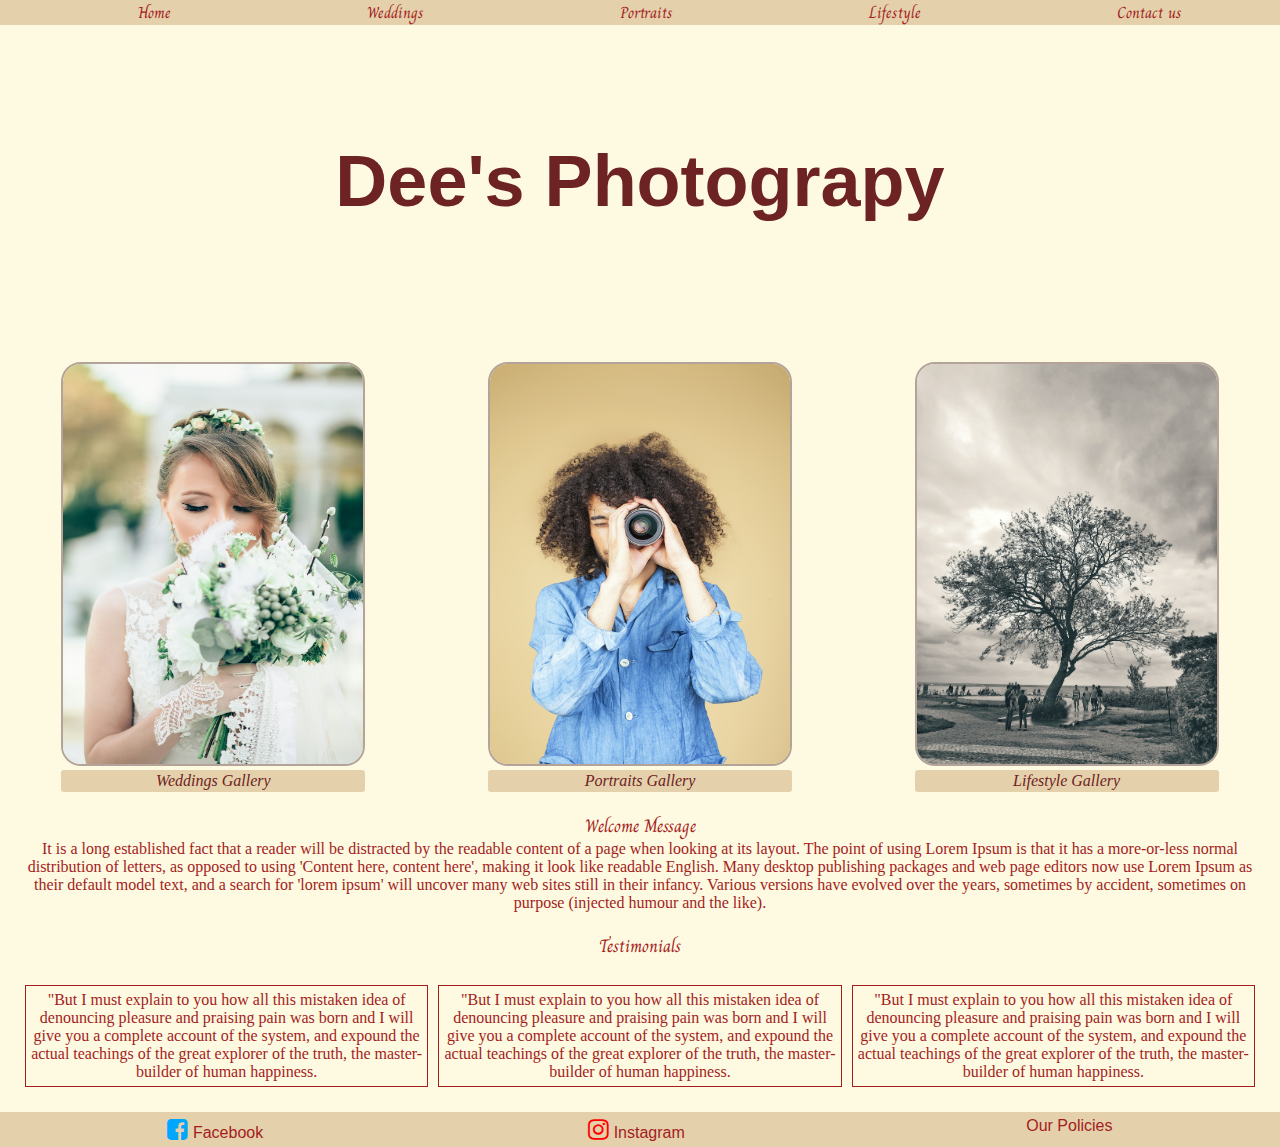
<file: index.html>
<!DOCTYPE html>
<html lang="en">
  <head>
    <meta charset="UTF-8" />
    <meta name="viewport" content="width=device-width, initial-scale=1.0" />
    <title>Deephptpgraphy</title>
    <link rel="stylesheet" href="styles.css" />
    <link rel="preconnect" href="https://fonts.googleapis.com" />
    <link rel="preconnect" href="https://fonts.gstatic.com" crossorigin />
    <link
      href="https://fonts.googleapis.com/css2?family=Charm:wght@400;700&family=Comic+Neue:ital,wght@0,300;0,400;0,700;1,300;1,400;1,700&family=Rubik&display=swap"
      rel="stylesheet"
    />
    <link
      rel="stylesheet"
      href="https://cdnjs.cloudflare.com/ajax/libs/font-awesome/4.7.0/css/font-awesome.min.css"
    />
  </head>
  <body>
    <!-- Navigation section-->
    <nav class="navlist">
      <ul>
        <div>
          <li><a href="index.html"> Home</a></li>
        </div>
        <li><a href="index.html">Weddings</a></li>
        <li><a href="index.html">Portraits</a></li>
        <li><a href="index.html">Lifestyle</a></li>
        <li><a href="contact.html">Contact us</a></li>
      </ul>
    </nav>
    <!--Header section-->
    <header class="page-header"><h1>Dee's Photograpy</h1></header>
    <!--Banner section-->
    <main class="images-section">
      <div>
        <figure>
          <img
            src="photos/img3.jpg"
            alt="Girl smelling flower on wedding day"
            width="300px"
            height="400px"
          />
          <figcaption>Weddings Gallery</figcaption>
        </figure>
      </div>
      <div>
        <figure>
          <img
            src="photos/img5.jpg"
            alt="Hairy many holding camera lens"
            width="300px"
            height="400px"
          />
          <figcaption>Portraits Gallery</figcaption>
        </figure>
      </div>
      <div>
        <figure>
          <img
            src="photos/img6.jpg"
            alt="Image of a tree in autumn"
            width="300px"
            height="400px"
          />
          <figcaption>Lifestyle Gallery</figcaption>
        </figure>
      </div>
    </main>
    <!--Welcome message section-->
    <section class="message-section">
      <div>
        <h3>Welcome Message</h3>
        <span>
          <p>
            It is a long established fact that a reader will be distracted by
            the readable content of a page when looking at its layout. The point
            of using Lorem Ipsum is that it has a more-or-less normal
            distribution of letters, as opposed to using 'Content here, content
            here', making it look like readable English. Many desktop publishing
            packages and web page editors now use Lorem Ipsum as their default
            model text, and a search for 'lorem ipsum' will uncover many web
            sites still in their infancy. Various versions have evolved over the
            years, sometimes by accident, sometimes on purpose (injected humour
            and the like).
          </p></span
        >
      </div>
    </section>
    <h3>Testimonials</h3>
    <section class="testimonials-msgs">
      <div class="testimonials-msg">
        "But I must explain to you how all this mistaken idea of denouncing
        pleasure and praising pain was born and I will give you a complete
        account of the system, and expound the actual teachings of the great
        explorer of the truth, the master-builder of human happiness.
      </div>
      <div class="testimonials-msg">
        "But I must explain to you how all this mistaken idea of denouncing
        pleasure and praising pain was born and I will give you a complete
        account of the system, and expound the actual teachings of the great
        explorer of the truth, the master-builder of human happiness.
      </div>
      <div class="testimonials-msg">
        "But I must explain to you how all this mistaken idea of denouncing
        pleasure and praising pain was born and I will give you a complete
        account of the system, and expound the actual teachings of the great
        explorer of the truth, the master-builder of human happiness.
      </div>
    </section>
    <!--footer section -->
    <footer>
      <div>
        <ul>
          <li>
            <i
              class="fa fa-facebook-square"
              style="font-size: 24px; color: rgb(0, 166, 255)"
            ></i>
            Facebook
          </li>
          <li>
            <i style="font-size: 24px; color: red" class="fa">&#xf16d;</i>
            Instagram
          </li>
          <li>
            <i class="material-icons">&#xe32a;</i>
            Our Policies
          </li>
        </ul>
      </div>
    </footer>
  </body>
</html>
</file>
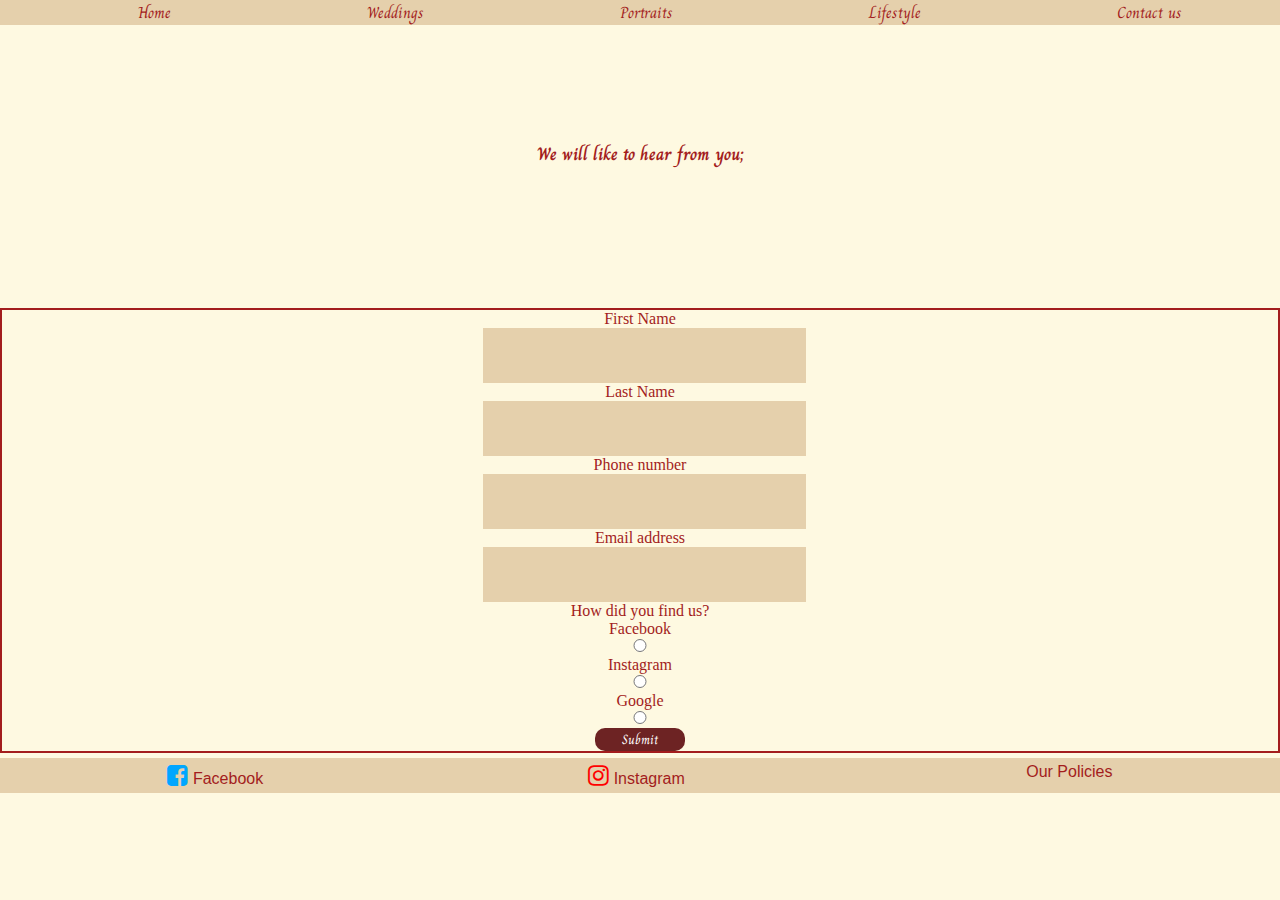
<file: contact.html>
<!DOCTYPE html>
<head>
  <meta charset="UTF-8" />
  <meta name="viewport" content="width=device-width, initial-scale=1.0" />
  <title>Deephptpgraphy</title>
  <link rel="stylesheet" href="styles.css" />
  <link rel="preconnect" href="https://fonts.googleapis.com" />
  <link rel="preconnect" href="https://fonts.gstatic.com" crossorigin />
  <link
    href="https://fonts.googleapis.com/css2?family=Charm:wght@400;700&family=Comic+Neue:ital,wght@0,300;0,400;0,700;1,300;1,400;1,700&family=Rubik&display=swap"
    rel="stylesheet"
  />
  <link
    rel="stylesheet"
    href="https://cdnjs.cloudflare.com/ajax/libs/font-awesome/4.7.0/css/font-awesome.min.css"
  />
</head>
  <body>
    <!-- Navigation section-->
    <nav class="navlist">
      <ul>
        <li><a href="index.html">Home</a></li>
        <li><a href="index.html">Weddings</a></li>
        <li><a href="index.html">Portraits</a></li>
        <li><a href="index.html">Lifestyle</a></li>
        <li><a href="contact.html">Contact us</a></li>
      </ul>
    </nav>
    <div class="contact">
      <h1>We will like to hear from you;</h1>
   </div>
    <div class="contact-us">
    <form>
      <label for="fname">First Name</label>
      <input type="text" name="fname" /><br />
      <label for="lname">Last Name</label>
      <input type="text" name="lname" /><br />
      <label for="pnumber">Phone number</label>
      <input type="number" name="pnumber" /><br />
      <label for="email">Email address</label>
      <input type="email" name="email" />
      <p>How did you find us?</p>
      <label for="facebook">Facebook</label>
      <input type="radio" value="facebook" /><br />
      <label for="facebook">Instagram</label>
      <input type="radio" value="facebook" /><br />
      <label for="facebook">Google</label>
      <input type="radio" value="facebook" /><br />
   <button>Submit</button>
    </div>
</div>
</form> 
     <!--footer section -->
     <footer>
      <div>
        <ul>
          <li>
            <i
              class="fa fa-facebook-square"
              style="font-size: 24px; color: rgb(0, 166, 255)"
            ></i>
            Facebook
          </li>
          <li>
            <i style="font-size: 24px; color: red" class="fa">&#xf16d;</i>
            Instagram
          </li>
          <li>
            <i class="material-icons">&#xe32a;</i>
            Our Policies
          </li>
        </ul>
      </div>
    </footer>
  </body>
</html>
</file>
<file: styles.css>
* {
  margin: 0;
  border: 0;
  list-style: none;
}
:root {
  --wine: #a31d1d;
  --cream: #e5d0ac;
}
body {
  background-color: #fef9e1;
  /* background-image: url ("/home/damidee/bootcamp/dee-photography/photos"); */
}

.navlist {
  background-color: var(--cream);
  /* padding: 20px; */
  position: fixed;
  width: 100%;
}

.navlist ul {
  /* position: fixed; */
  display: flex;
  list-style: none;
  justify-content: space-around;
  font-family: charm;
  color: #a31d1d;
}
.page-header {
  text-align: center;
  padding: 90px 0;
  background-image: url ("photos/bg.png");
}

.page-header h1 {
  font-family: Arial, Helvetica, sans-serif;
  font-size: 4.5rem;
  color: #6d2323;
}
.images-section {
  display: flex;
  justify-content: space-around;
  flex-wrap: wrap;
  margin: 0px;
  border: 25pxpx solid black;
}
img {
  border-radius: 20px;
  border: 2px solid#B3A398;
}

img:hover {
  transform: scale(1.1);
  background-color: #bbc3a4;
  transition: all 0.4s ease;
  align-items: center;
  cursor: pointer;
}
a {
  text-decoration: none;
  color: var(--wine);
}
figcaption {
  background-color: #e5d0ac;
  color: #6d2323;
  font-style: italic;
  padding: 2px;
  text-align: center;
  border-radius: 3px;
  /* width: 50%; */
  /* display: flex;
  flex-direction: column; */
}
h3 {
  font-family: charm;
  font-weight: 400;
  font-size: large;
  text-align: center;
  color: var(--wine);
}
p {
  font-family: playfair display;
  color: var(--wine);
}
section {
  padding: 15px;
  margin: 5px;
}
.message-section p {
  text-align: center;
}
.testimonials-msgs {
  display: flex;
  justify-content: space-around;
}
.testimonials-msg {
  background-color: #fef9e1;
  color: #a31d1d;
  text-align: center;
  border: 1px solid var(--wine);
  margin: 5px;
  padding: 5px;
}
.testimonials-msg:hover {
  background-color: var(--cream);
}
footer {
  background-color: #e5d0ac;

  /* padding: 5px;
  margin: 5px; */
  list-style: none;
  /* margin-bottom: 50px; */
}
footer ul {
  display: flex;
  justify-content: space-around;
  padding: 5px;
  font-family: "Franklin Gothic Medium", "Arial Narrow", Arial, sans-serif;
  color: var(--wine);
  margin-top: auto;
}
/* contact us form */
h1 {
  padding: 50px;
  display: flex;
  justify-content: center;
  text-align: center;
  font-family: charm;
  font-weight: 900;
  font-size: large;
  color: var(--wine);
}
div .contact {
  margin-top: 20px;
}
.contact {
  display: flex;
  flex-direction: column;
  font-family: playfair display;
  color: var(--wine);
  padding: 90px 0;
}

.contact-us {
  border: 2px solid #a31d1d;
  /* width: 50%; */
  display: flex;
  justify-content: center;
  text-align: center;
  margin-bottom: 5px;

  /* margin-top: 100px; */
  color: var(--wine);
}
input {
  width: 90%;
  cursor: pointer;
  padding: 20px 20px;
  display: inline-block;
  border-radius: 1px solid #a31d1d;
  background-color: #e5d0ac;
}
button {
  background-color: #6d2323;
  font-family: charm;
  color: white;
  width: 90px;
  border-radius: 10px;
}
button:hover {
  background-color: #b3a398;
}
</file>
